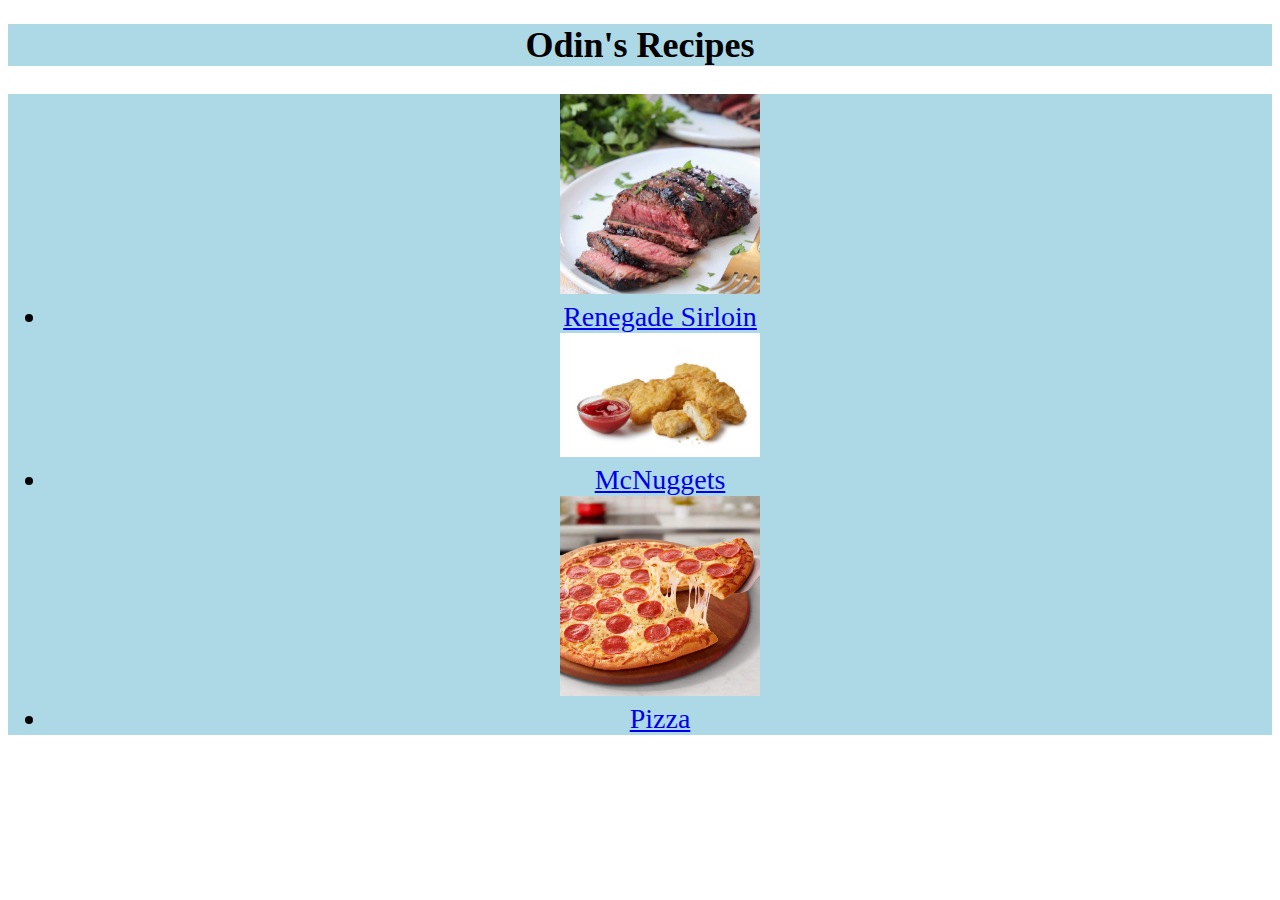
<file: index.html>
<!DOCTYPE html>
<html lang="en">
    <meta charset="utf-8">
    <head>
        <title>Odin's Recipes</title>
        <link rel="stylesheet" href="style.css">
    </head>
    <body>
        <h1>Odin's Recipes</h1>
        <ul>
            <img src="img/sirloin.jpg">
        <li><a href="recipes/sirloin.html" target="_blank" rel="noopener noreferrer">Renegade Sirloin</a></li>
            <img src="img/nuggets.jpg">
        <li><a href="recipes/nuggets.html" target="_blank" rel="noopener noreferrer">McNuggets</a></li>
            <img src="img/pizza.jpg">
        <li><a href="recipes/pizza.html" target="_blank" rel="noopener noreferrer">Pizza</a></li>
        </ul>
    </body>
</html>
</file>
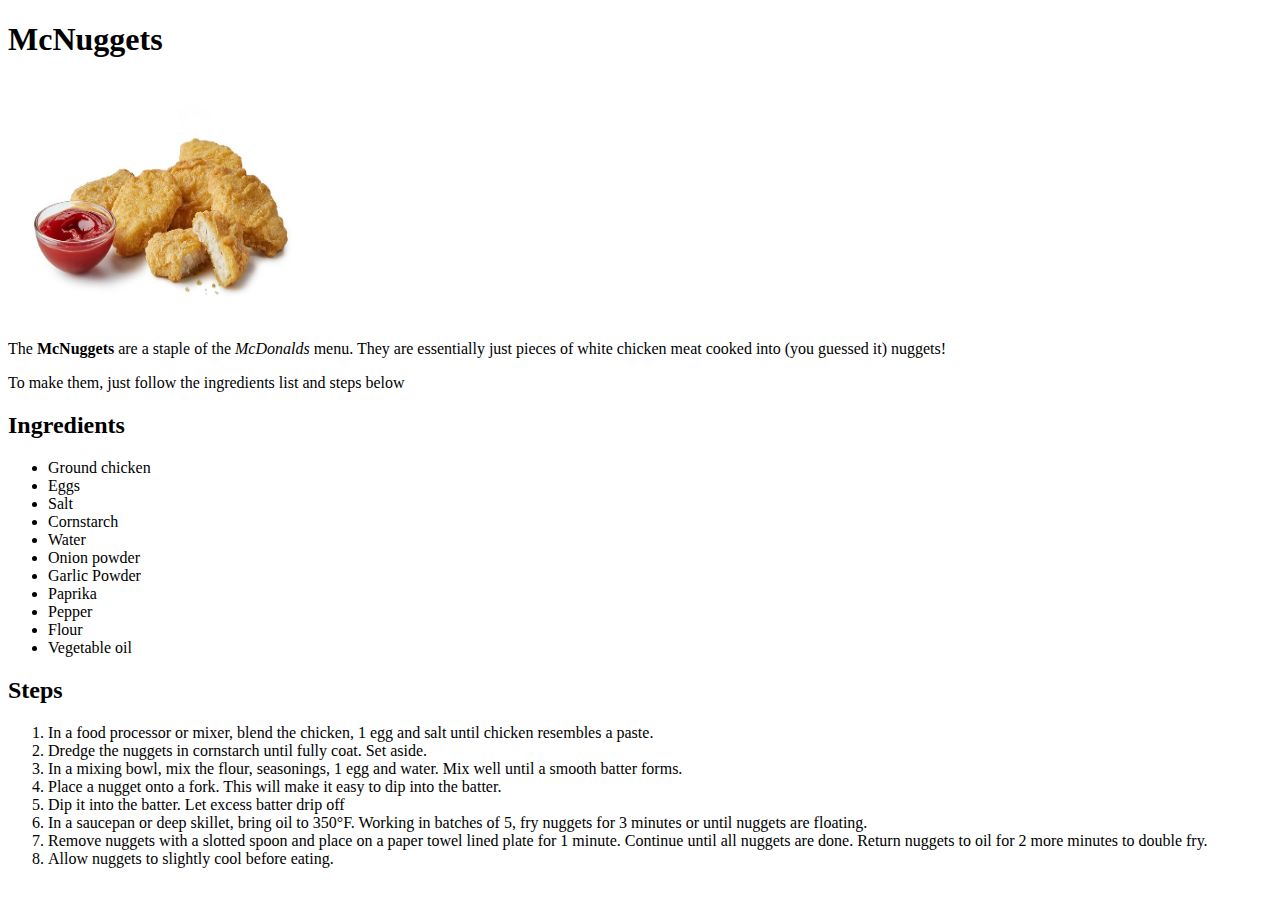
<file: recipes/nuggets.html>
<!DOCTYPE html>
<html lang="en">
    <meta charset="utf-8">
    <head>
        <title>McNuggets</title>
    </head>
    <body>
        <h1>McNuggets</h1>
        <img src="../img/nuggets.jpg"height="240"width="300" alt="Chicken McNuggets">
        <p>The <strong>McNuggets</strong> are a staple of the <em>McDonalds</em> menu. They are essentially just pieces of white chicken meat cooked into (you guessed it) nuggets!</p>
        <p>To make them, just follow the ingredients list and steps below</p>
        <h2>Ingredients</h2>
        <ul>
            <li>Ground chicken</li>
            <li>Eggs</li>
            <li>Salt</li>
            <li>Cornstarch</li>
            <li>Water</li>
            <li>Onion powder</li>
            <li>Garlic Powder</li>
            <li>Paprika</li>
            <li>Pepper</li>
            <li>Flour</li>
            <li>Vegetable oil</li>
        </ul>
        <h2>Steps</h2>
        <ol>
            <li>In a food processor or mixer, blend the chicken, 1 egg and salt until chicken
                resembles a paste.</li>
            <li>Dredge the nuggets in cornstarch until fully coat. Set aside.</li>
            <li>In a mixing bowl, mix the flour, seasonings, 1 egg and water. Mix well until a smooth batter forms.</li>
            <li>Place a nugget onto a fork. This will make it easy to dip into the batter.</li>
            <li>Dip it into the batter. Let excess batter drip off</li>
            <li>In a saucepan or deep skillet, bring oil to 350°F.
                Working in batches of 5, fry nuggets for 3 minutes or until nuggets are floating.</li>
            <li>Remove nuggets with a slotted spoon and place on a paper towel lined plate for 1 minute.
                Continue until all nuggets are done.
                Return nuggets to oil for 2 more minutes to double fry.</li>
            <li>Allow nuggets to slightly cool before eating.</li>
        </ol>
    </body>
</html>
</file>
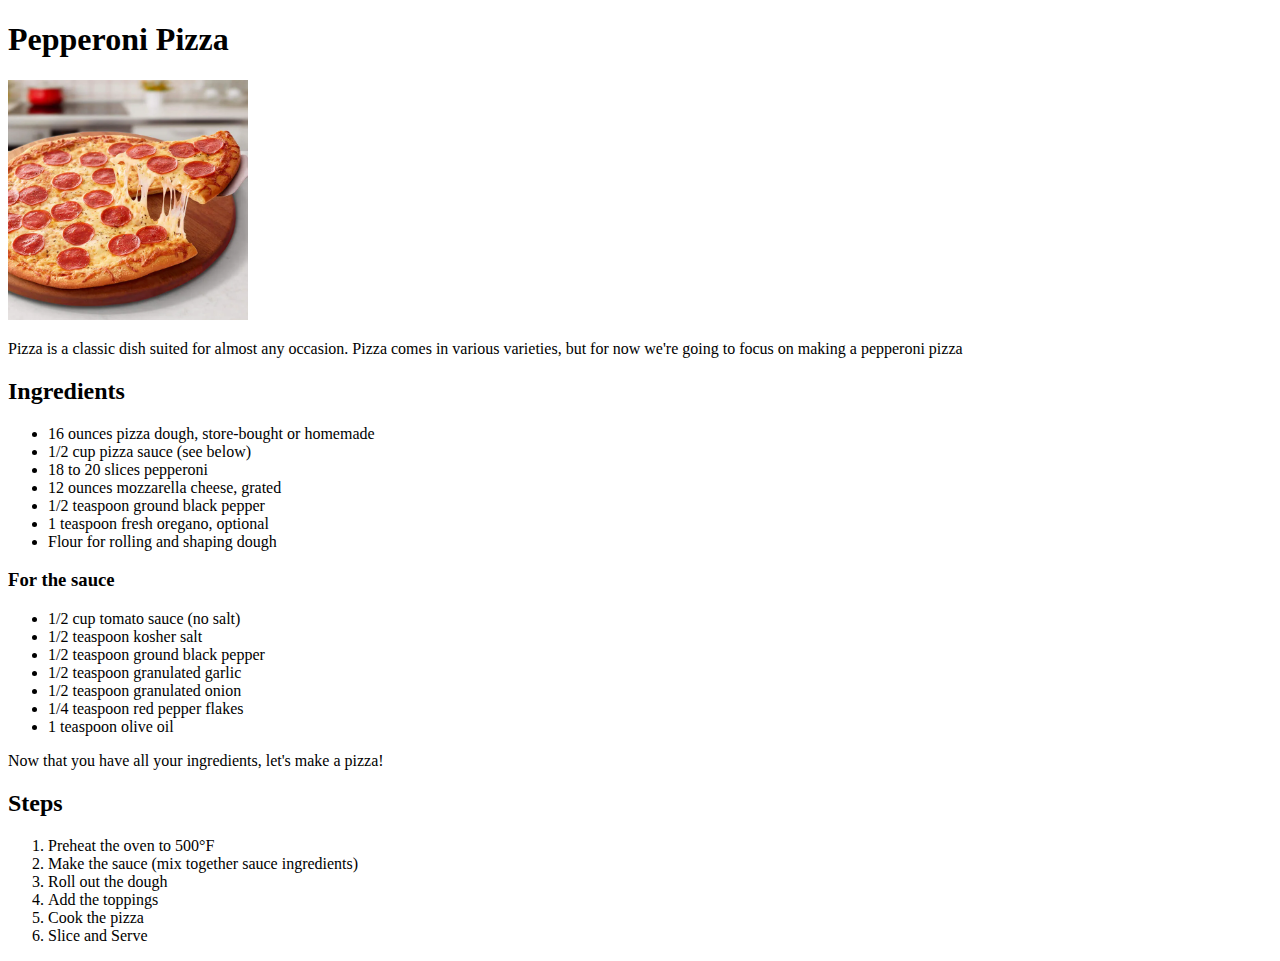
<file: recipes/pizza.html>
<!DOCTYPE html>
<html lang="en">
    <meta charset="utf-8">
    <head>
        <title>Pepperoni Pizza</title>
    </head>
    <body>
        <h1>Pepperoni Pizza</h1>
        <img src="../img/pizza.jpg" height="240" width="240" alt="A Pepperoni Pizza">
        <p>Pizza is a classic dish suited for almost any occasion. Pizza comes in various varieties, but for now we're going to focus on making a pepperoni pizza</p>
        <h2>Ingredients</h2>
        <ul>
            <li>16 ounces pizza dough, store-bought or homemade</li>
            <li>1/2 cup pizza sauce (see below)</li>
            <li>18 to 20 slices pepperoni</li>
            <li>12 ounces mozzarella cheese, grated</li>
            <li>1/2 teaspoon ground black pepper</li>
            <li>1 teaspoon fresh oregano, optional</li>
            <li>Flour for rolling and shaping dough</li>
        </ul>
        <h3>For the sauce</h3>
        <ul>
            <li>1/2 cup tomato sauce (no salt)</li>
            <li>1/2 teaspoon kosher salt</li>
            <li>1/2 teaspoon ground black pepper</li>
            <li>1/2 teaspoon granulated garlic</li>
            <li>1/2 teaspoon granulated onion</li>
            <li>1/4 teaspoon red pepper flakes</li>
            <li>1 teaspoon olive oil</li>
        </ul>
        <p>Now that you have all your ingredients, let's make a pizza!</p>
        <h2>Steps</h2>
        <ol>
            <li>Preheat the oven to 500°F</li>
            <li>Make the sauce (mix together sauce ingredients)</li>
            <li>Roll out the dough</li>
            <li>Add the toppings</li>
            <li>Cook the pizza</li>
            <li>Slice and Serve</li>
        </ol>
    </body>
</html>
</file>
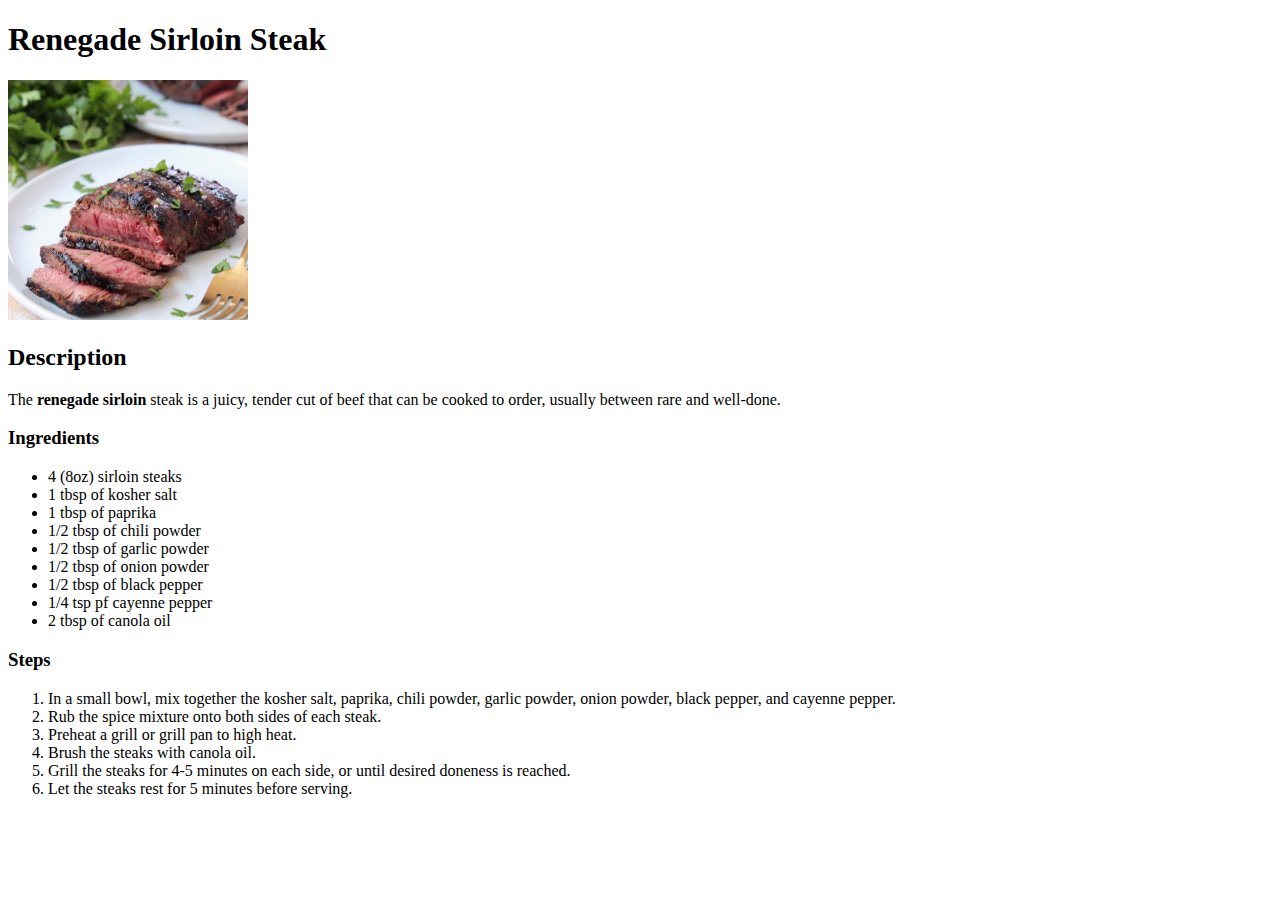
<file: recipes/sirloin.html>
<!DOCTYPE html>
<html lang="en">
    <meta charset="utf-8">
    <head>
        <title>Renegade Sirloin</title>
    </head>
    <body>
        <h1>Renegade Sirloin Steak</h1>
        <img src="../img/sirloin.jpg" height="240" width="240"alt="a sirloin steak">
        <h2>Description</h2>
        <p>
            The <strong>renegade sirloin</strong> steak is a juicy, tender cut of beef that can be cooked to order, usually between rare and well-done.
        </p>
        <h3>Ingredients</h3>
        <ul>
            <li>4 (8oz) sirloin steaks</li>
            <li>1 tbsp of kosher salt</li>
            <li>1 tbsp of paprika</li>
            <li>1/2 tbsp of chili powder</li>
            <li>1/2 tbsp of garlic powder</li>
            <li>1/2 tbsp of onion powder</li>
            <li>1/2 tbsp of black pepper</li>
            <li>1/4 tsp pf cayenne pepper</li>
            <li>2 tbsp of canola oil</li>
        </ul>
        <h3>Steps</h3>
        <ol>
            <li>In a small bowl, mix together the kosher salt, paprika, chili powder, garlic powder, onion powder, black pepper, and cayenne pepper.</li>
            <li>Rub the spice mixture onto both sides of each steak.</li>
            <li>Preheat a grill or grill pan to high heat.</li>
            <li>Brush the steaks with canola oil.</li>
            <li>Grill the steaks for 4-5 minutes on each side, or until desired doneness is reached.</li>
            <li>Let the steaks rest for 5 minutes before serving.</li>
        </ol>
    </body>
</html>
</file>
<file: style.css>
ul{
    font-size: 28px;
    font-family: 'Times New Roman', Times, serif;
    background-color:lightblue ;
    text-align: center;
}
img{
    height: auto;
    width: 200px;
    align-items: center;
}
h1{
    font-size: 36px;
    font-weight: bold;
    text-align: center;
    background-color: lightblue;
}
</file>
